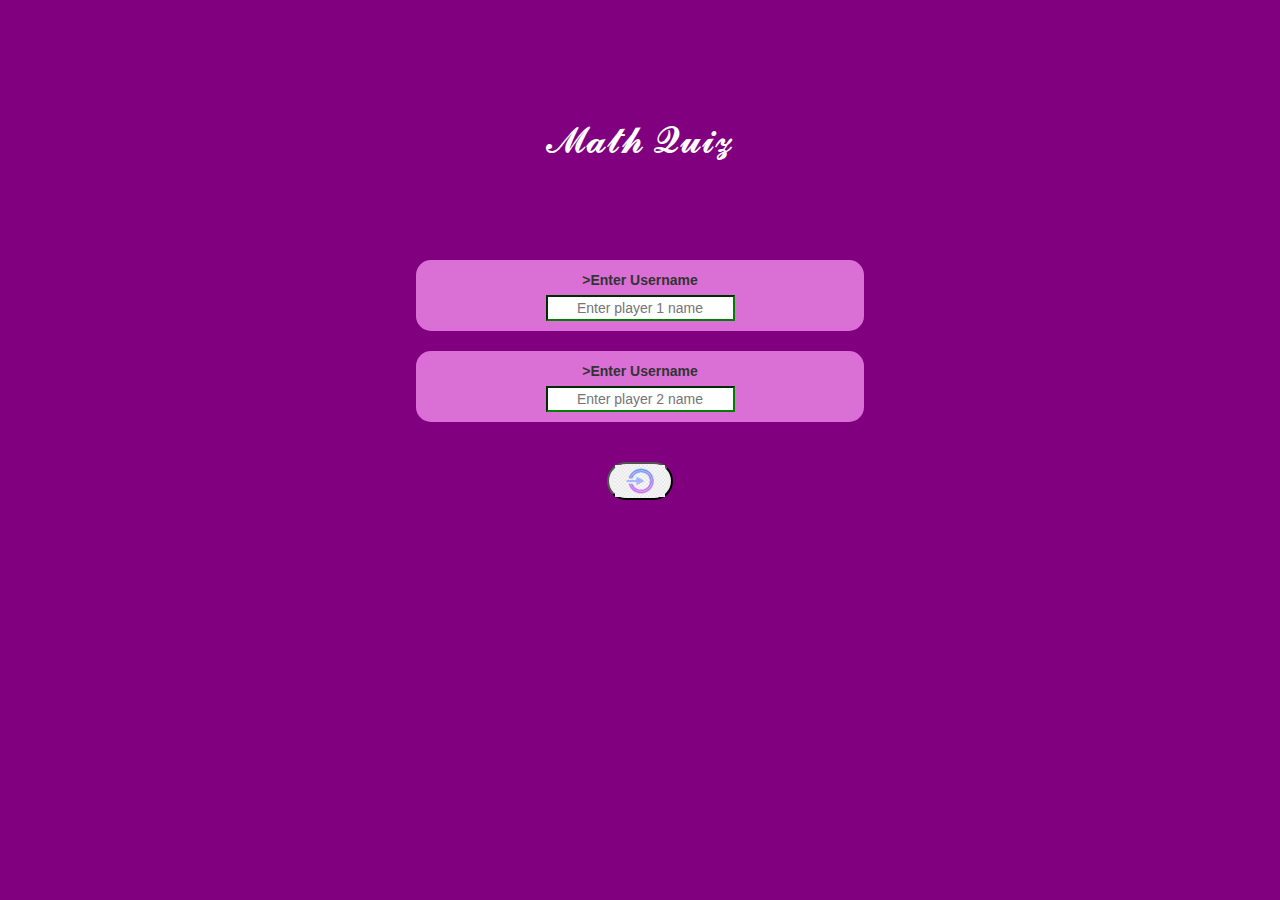
<file: index.html>
<!DOCTYPE html>
<html>
<head>
	<title>Guess The Word</title>

<meta name="viewport" content="width=device-width, initial-scale=1">
<link rel="stylesheet" href="https://maxcdn.bootstrapcdn.com/bootstrap/3.4.0/css/bootstrap.min.css">
<script src="https://ajax.googleapis.com/ajax/libs/jquery/3.4.1/jquery.min.js"></script>
<script src="https://maxcdn.bootstrapcdn.com/bootstrap/3.4.0/js/bootstrap.min.js"></script>

<link rel="stylesheet" type="text/css" href="game.css">

<script src="main.js"></script>
</head>
<body id="game_body"><center><br><br><br><br><br><h1 id="title">𝓜𝓪𝓽𝓱 𝓠𝓾𝓲𝔃</h1>
<div class="login_div1 " id="top_div">
	<label>>Enter Username</label></label><br><input id="player1"  placeholder="Enter player 1 name">
	
</div>
<div class="login_div2" id="bottom_div">
	<label>>Enter Username</label></label><br><input id="player2"  placeholder="Enter player 2 name">
	
</div><br><button style="border-radius:20px;"   onclick="Login2()"><img width="50" src="login.jpg"></button>

</center>
<br><br><br><br><br><br><br><br><br><br><br><br><br><br>
</body>
</html>
</file>
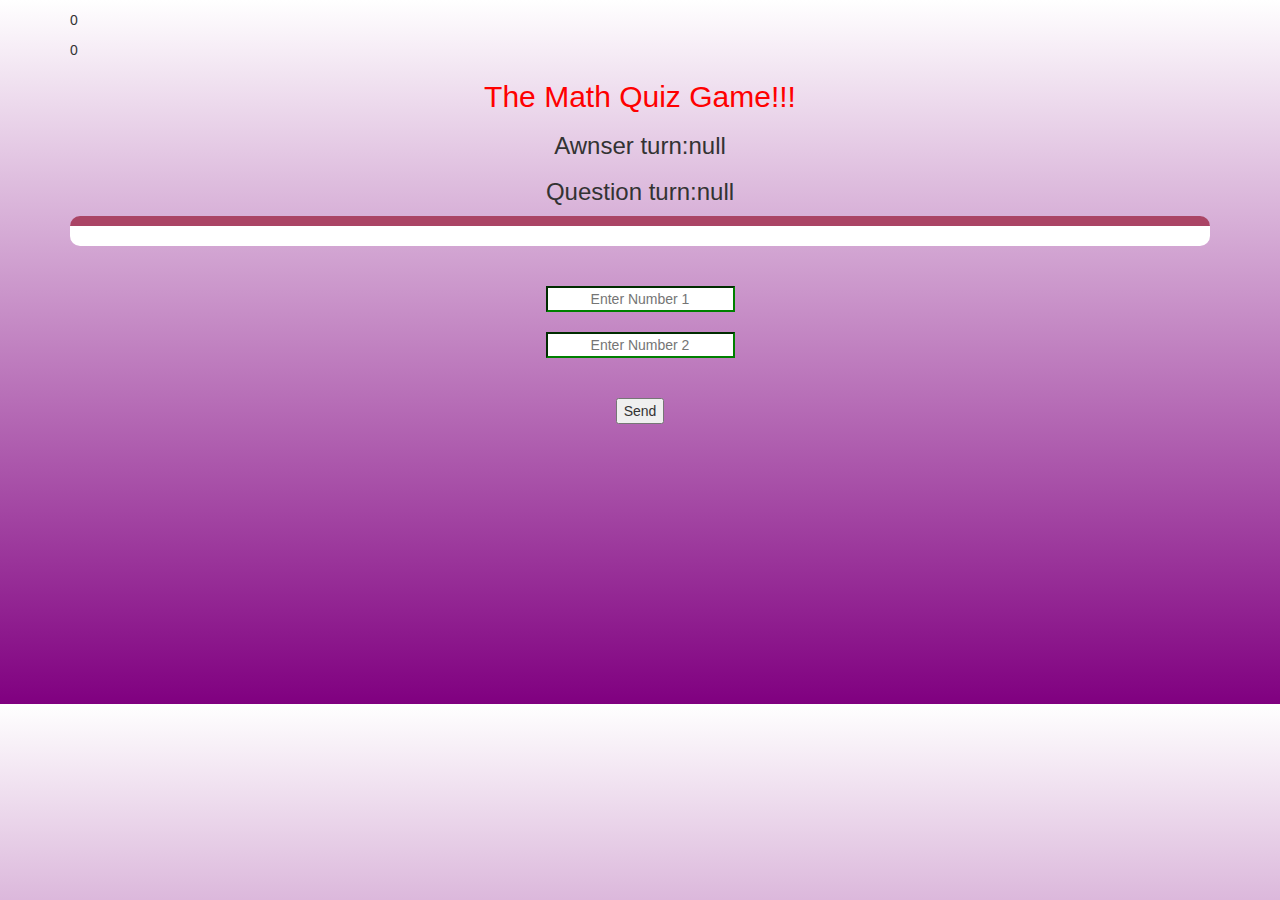
<file: game.html>
<!DOCTYPE html>
<html>
<head>
	<title>Math Quiz</title>

<meta name="viewport" content="width=device-width, initial-scale=1">
<link rel="stylesheet" href="https://maxcdn.bootstrapcdn.com/bootstrap/3.4.0/css/bootstrap.min.css">
<script src="https://ajax.googleapis.com/ajax/libs/jquery/3.4.1/jquery.min.js"></script>
<script src="https://maxcdn.bootstrapcdn.com/bootstrap/3.4.0/js/bootstrap.min.js"></script>


<link rel="stylesheet" type="text/css" href="game.css">
</head>
<body>

<div class="container">
	
		<h4 id="player1Name" class="names" ></h4><span id="player1Score" class="names"></span>
		<h4 id="player2Name" class="names"></h4><span id="player2Score" class="names"></span><center>
		<h2 style="color: rgb(255, 0, 0);">The Math Quiz Game!!!</h2>
		

		</h3>
		<h3 id="awnserTurn"></h3>
			<h3 id="questionTurn"></h3>
				
			
			
			<div id="output">
				</div>

		<br>
		<br>

		<input id="input1" placeholder="Enter Number 1"><br><br>
			<input id="input2" placeholder="Enter Number 2"><br><br>
		

		<br>
		
		
		<button onclick="send()"  id="send">Send</button>
	</center><br><br><br><br><br><br><br><br><br><br><br><br><br><br>
</div>

<script src="game_page.js"></script>
</body>
</html>
</file>
<file: game.css>
body
{
	background: linear-gradient(white 0%,purple 100%);
	
}
#game_body{
	background: linear-gradient(purple 100%,white 0%);
}

	.login_div1 , .login_div2
	{
		background: linear-gradient(Black 0%,purple 100%);
		padding: 10px;
		float: none;
		border-radius: 15px;
		margin-top: 20px;
		margin-bottom: 20px;
		width:35%;
	}


#player1_name , #player2_name
{
	display: inline-block;
	margin-left: 20px;
}
#word
{
	width: 60%;
}
#word_display
{
	letter-spacing: 5px;
}
#output
{
background: white;
border-radius: 10px;
border-top: 10px solid #AA4465;
padding: 10px;
float: none;
text-align: left;}
#top_div{
	margin-top: 100px;
	background: linear-gradient( orchid 100%,Black 0%);
}
#title{
	
	color:white;
}
input{
	text-align: center;
	border-width: 2px;
	border-color:green;
}
#bottom_div{
	background: linear-gradient( orchid 100%,Black 0%);
}
</file>
